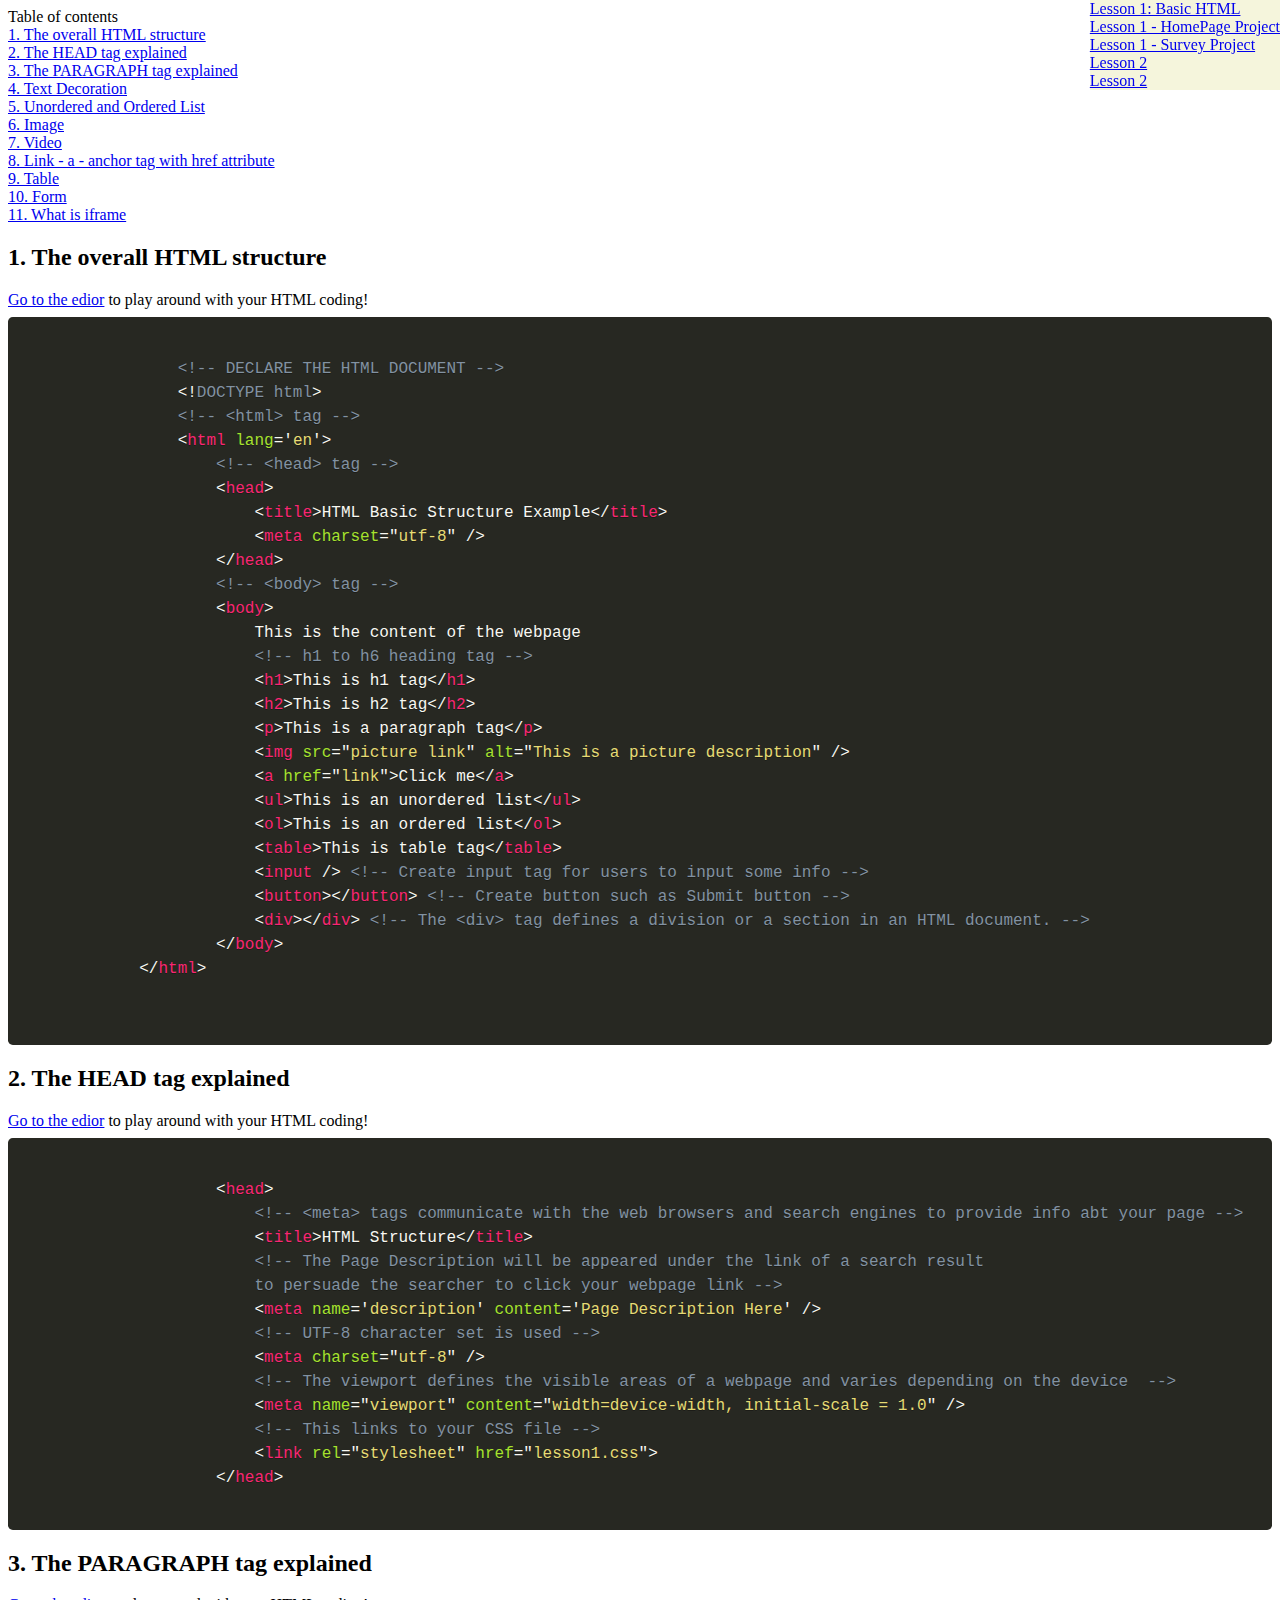
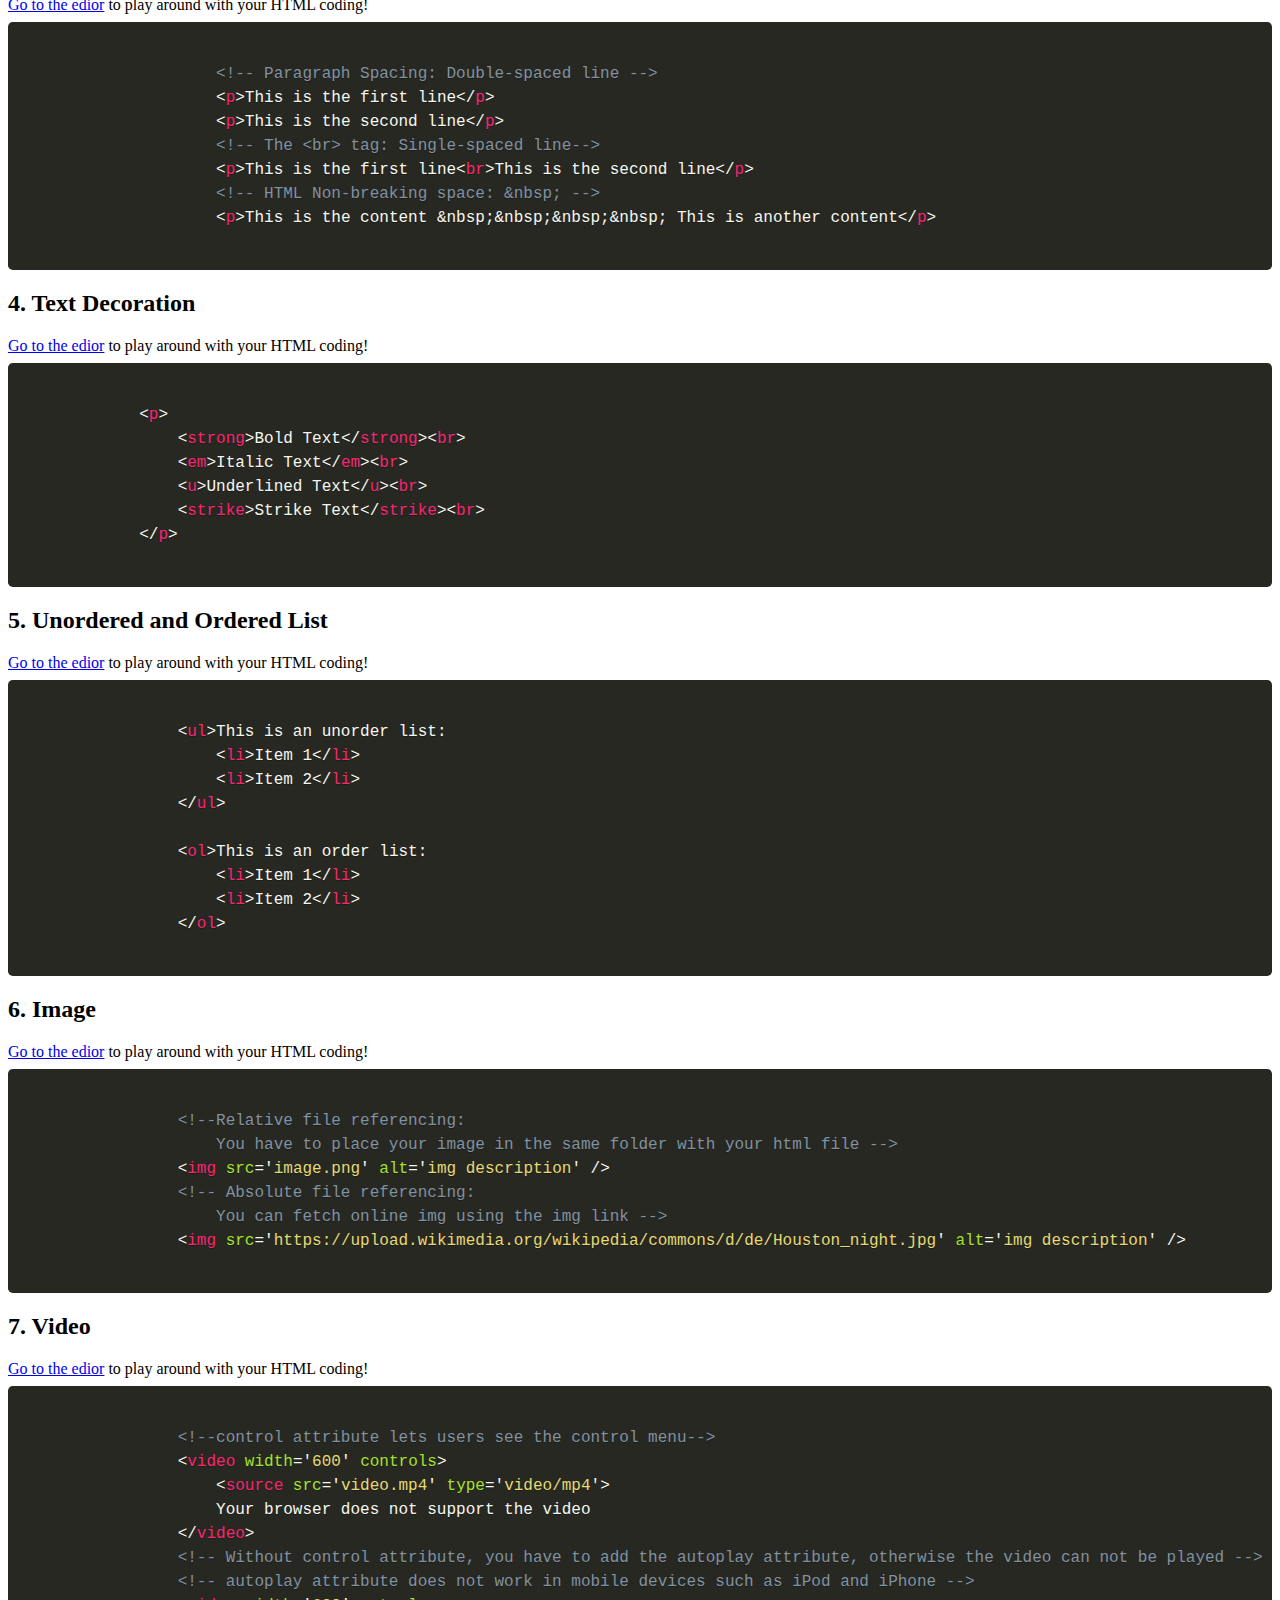
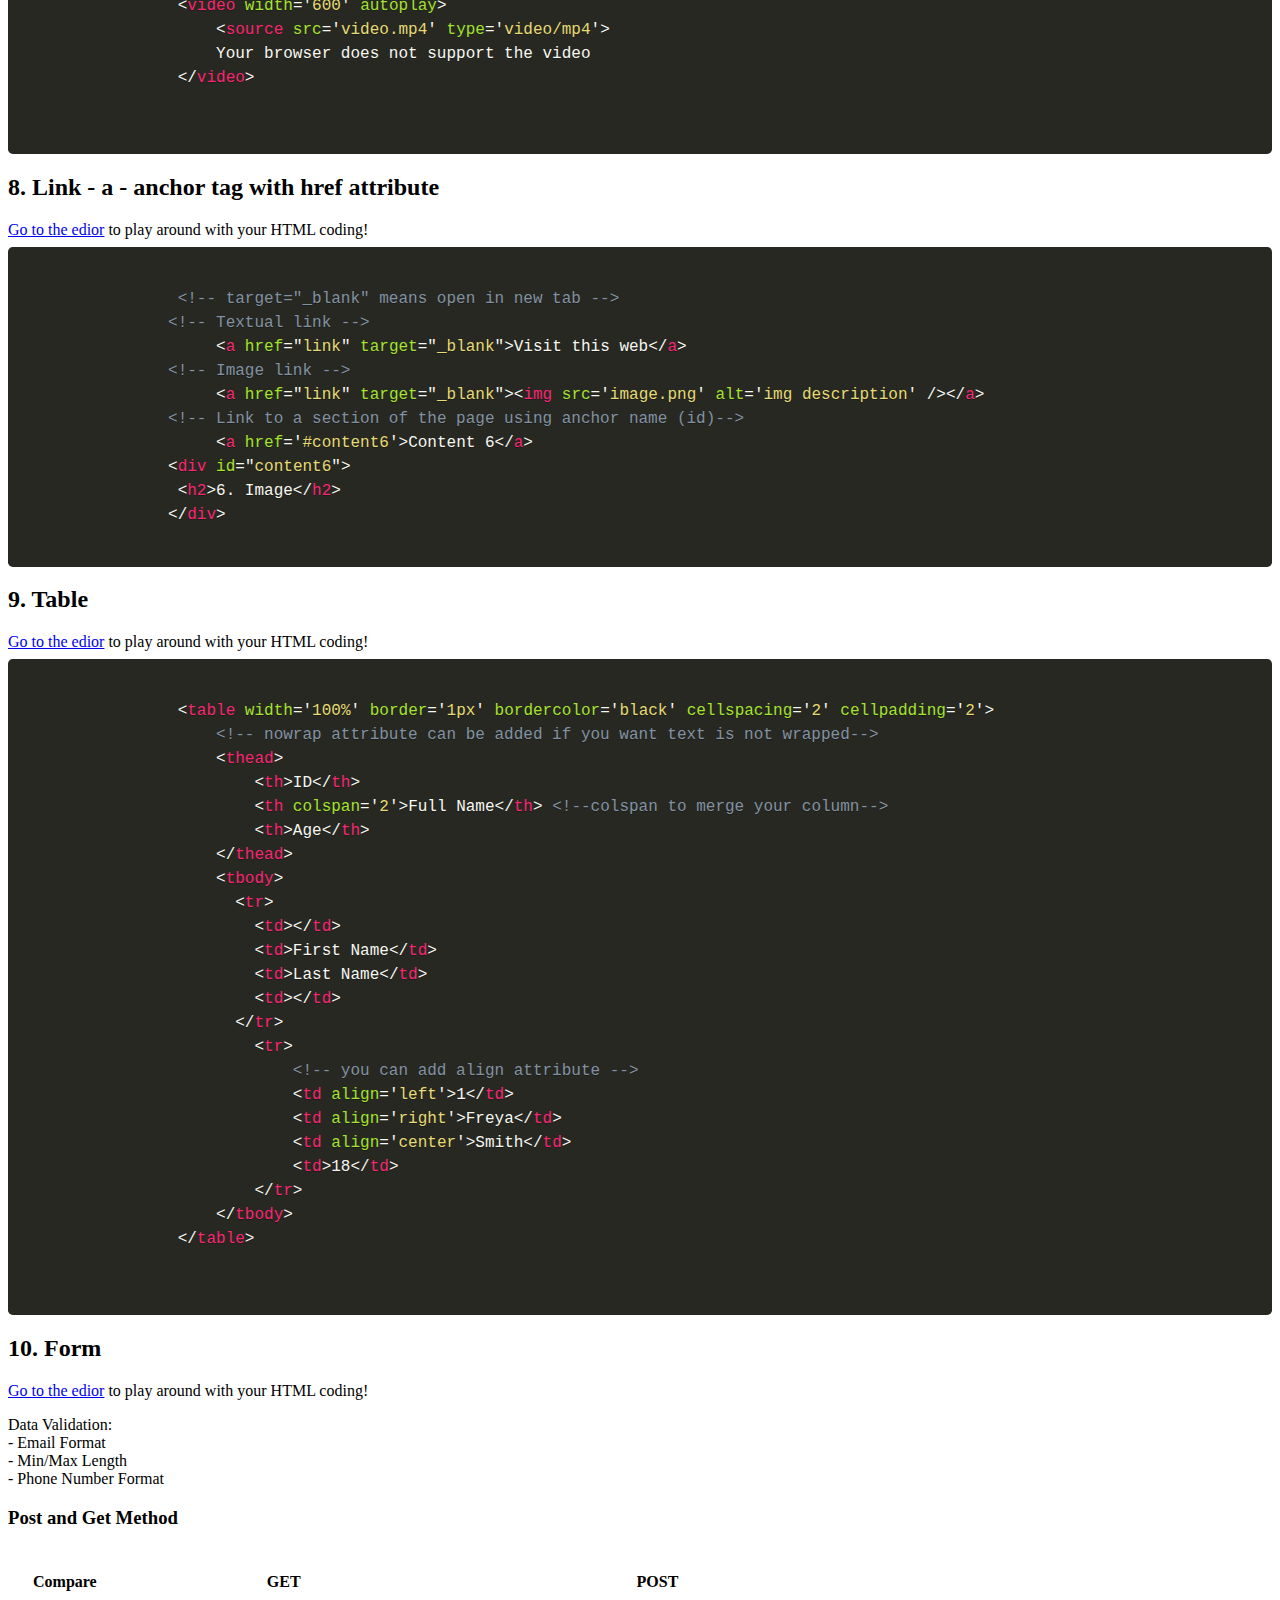
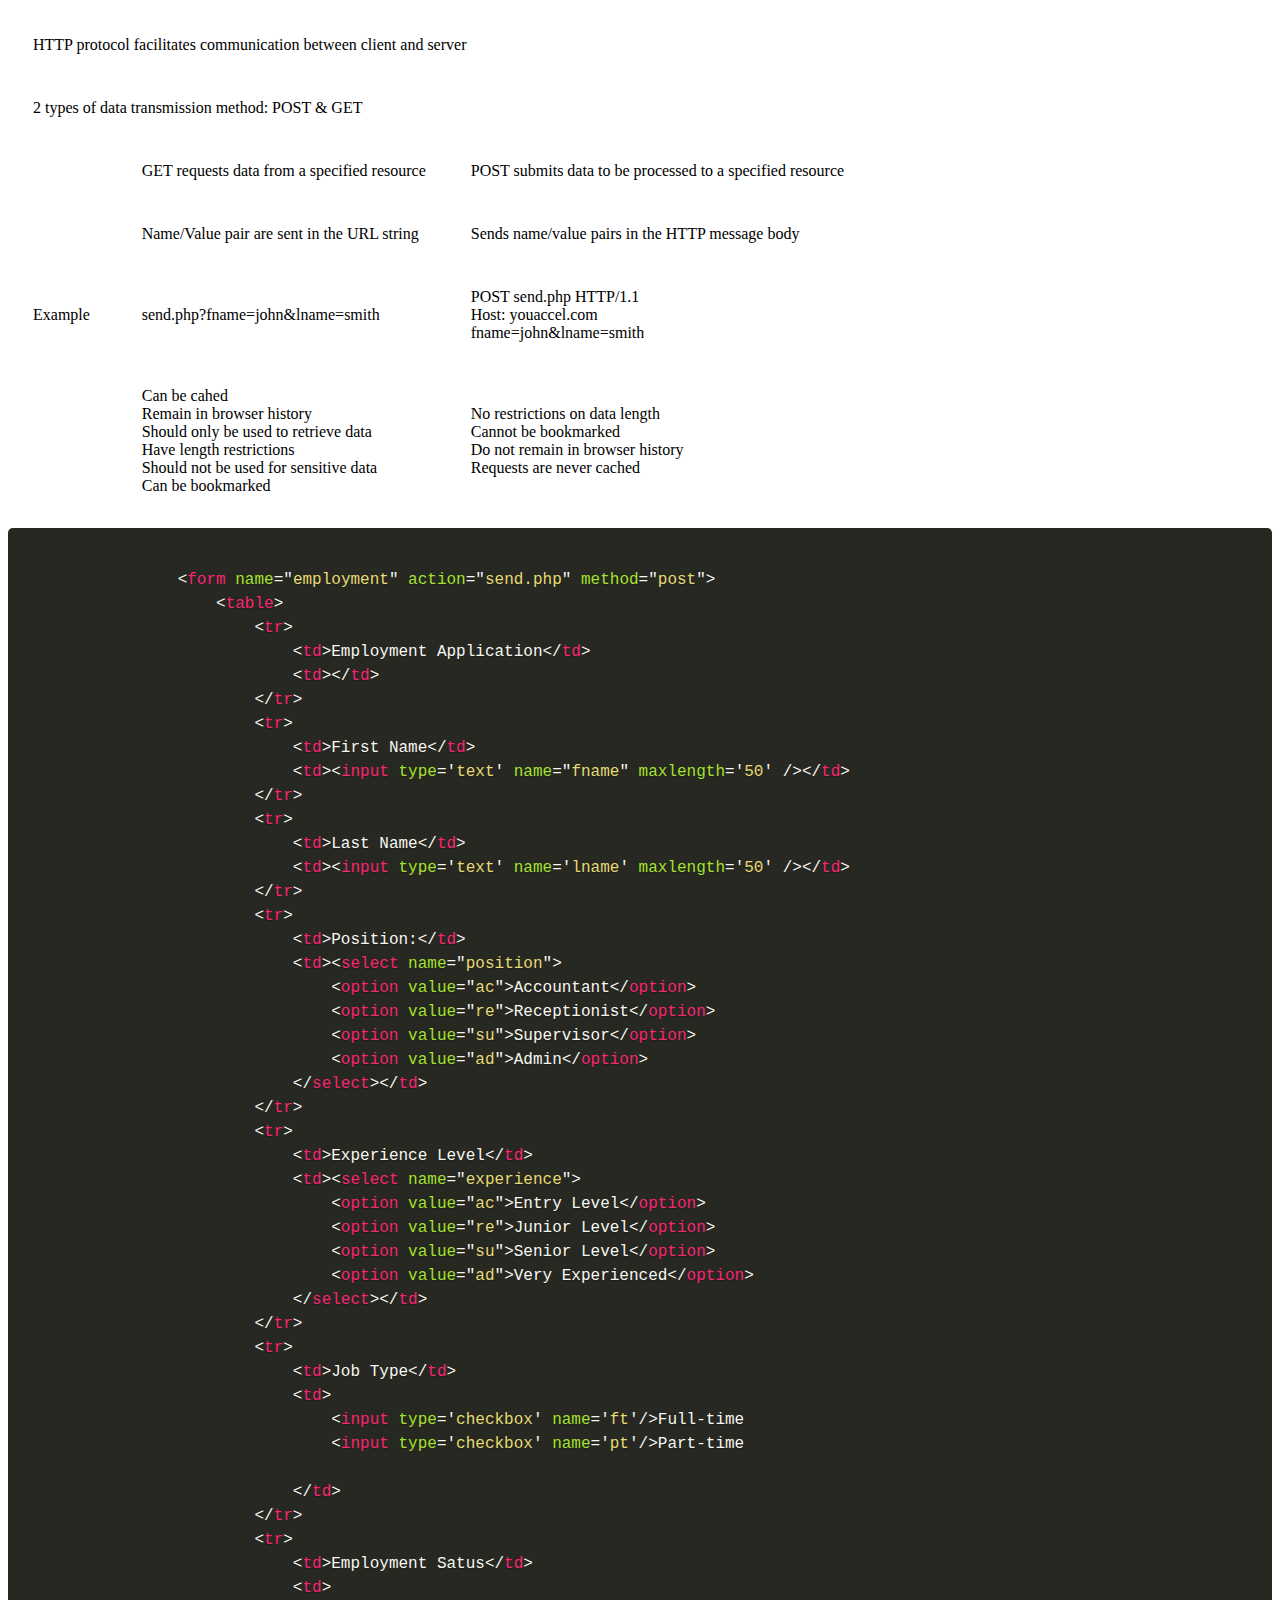
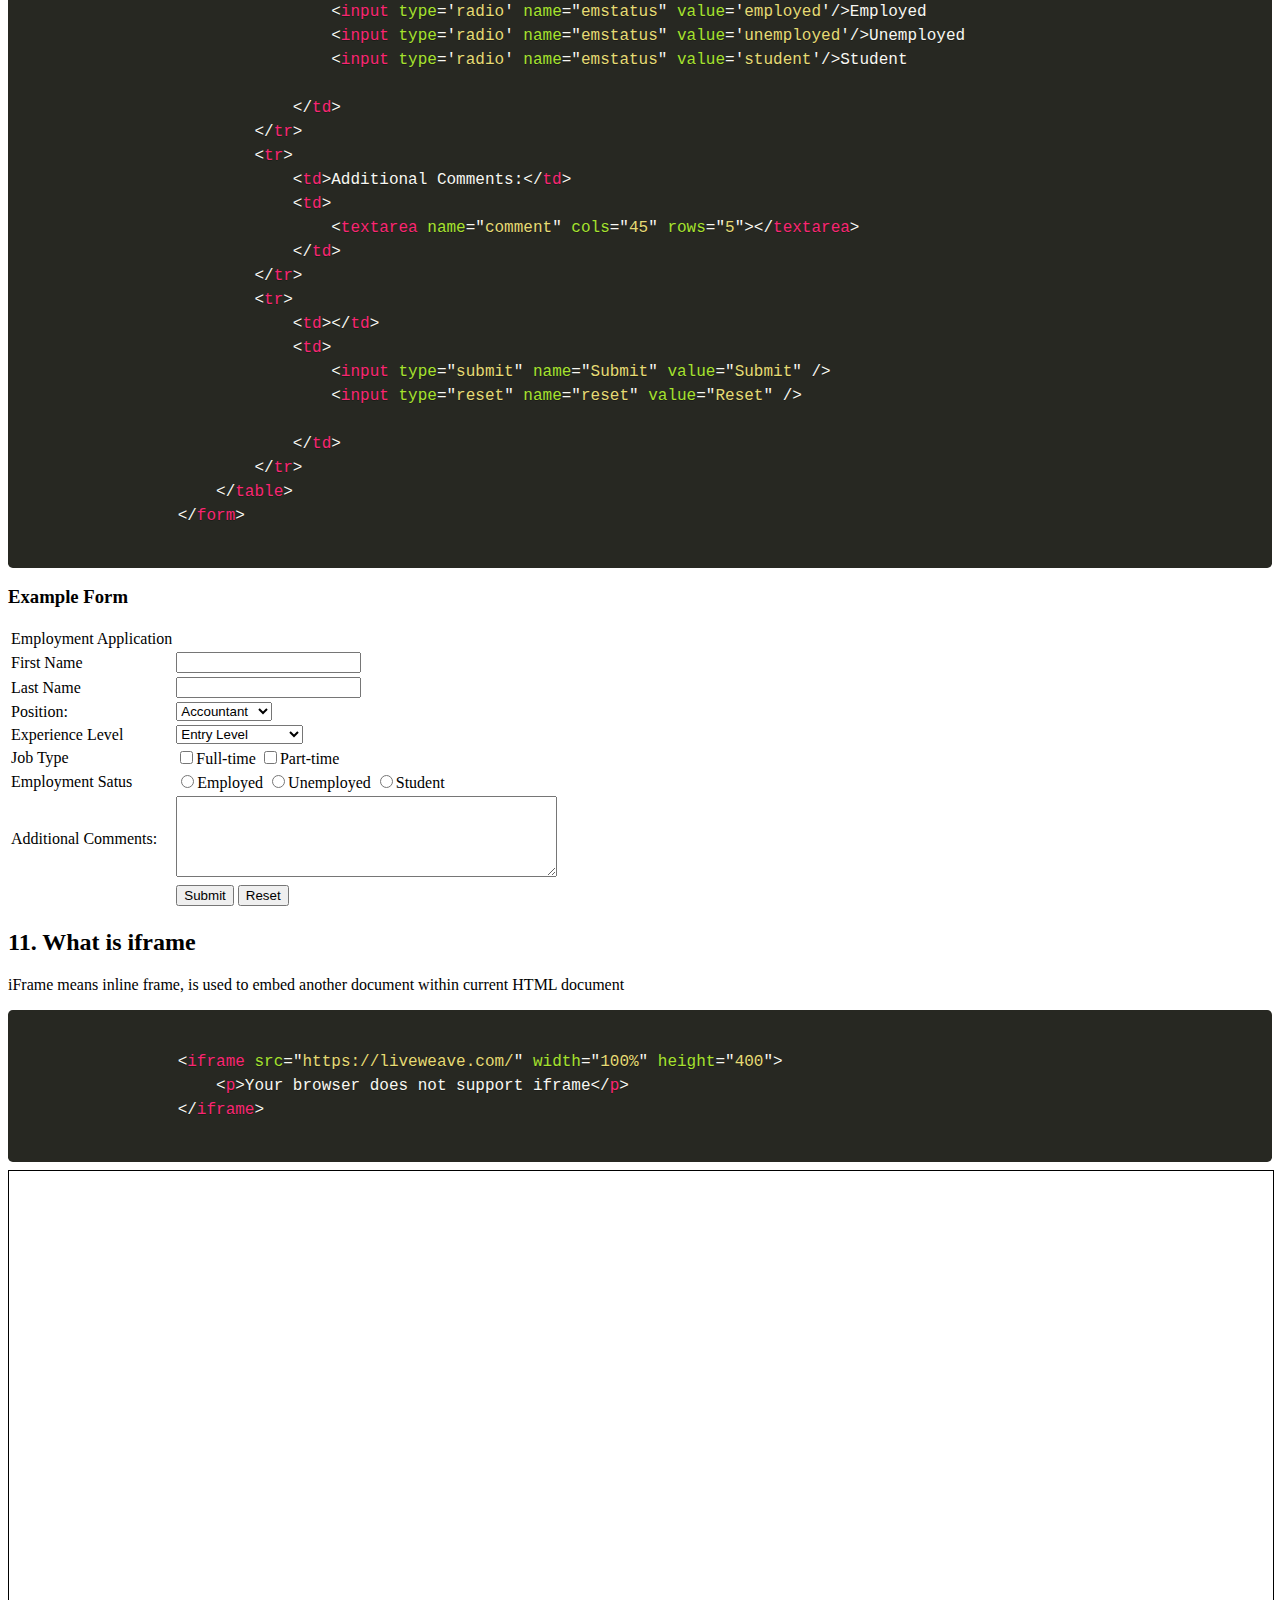
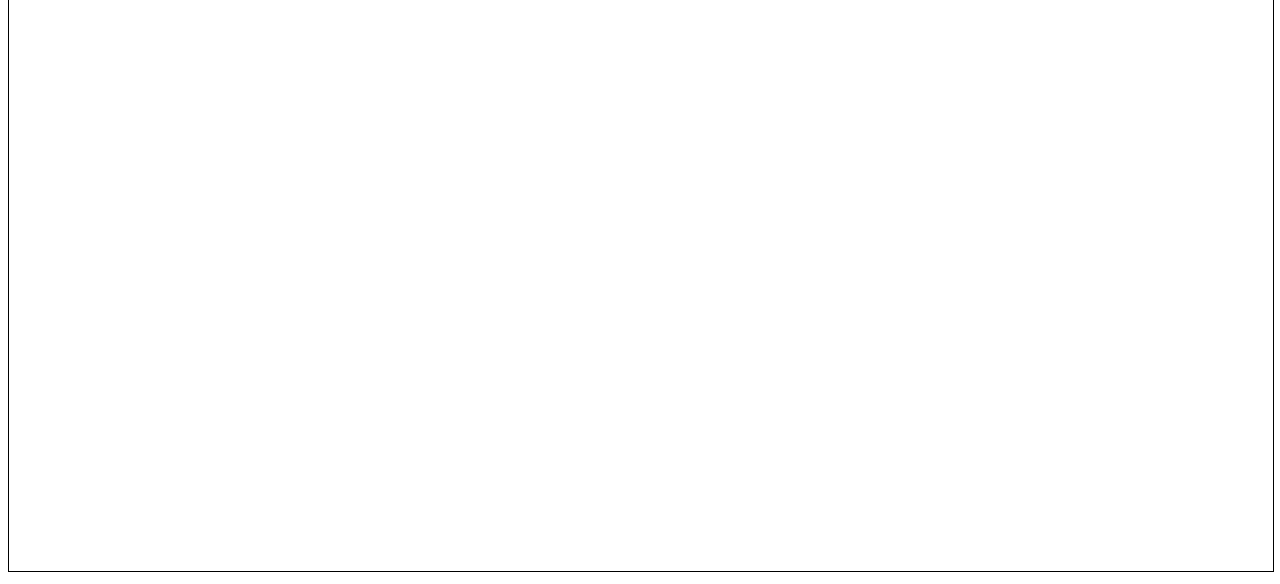
<file: index.html>
<!DOCTYPE html>
<html lang ='en'>
    <head>
        <meta charset="utf-8" />
        <meta name="viewport" content="width=device-width, initial-scale = 1.0" />
        <link rel="stylesheet" href="lesson1.css">

        <!-- PRISM -->
        <link rel="stylesheet" href="prism.css" />
        <script src="prism.js"></script>
        <title>HTML Structure</title>
        
    </head>
    <!-- BODY -->
    <body>
        <div class="menu">
            Table of contents <br>
            <a href="#content1">1. The overall HTML structure</a><br>
            <a href="#content2">2. The HEAD tag explained</a><br>
            <a href="#content3">3. The PARAGRAPH tag explained</a><br>
            <a href="#content4">4. Text Decoration</a><br>
            <a href="#content5">5. Unordered and Ordered List</a><br>
            <a href="#content6">6. Image</a><br>
            <a href="#content7">7. Video</a><br>
            <a href="#content8">8. Link - a - anchor tag with href attribute</a><br>
            <a href="#content9">9. Table</a><br>
            <a href="#content10">10. Form</a><br>
            <a href="#content11">11. What is iframe</a><br>
        </div>

        <!-- CONTENT -->
        <main>
        <div id="content1">
            <h2>1. The overall HTML structure</h2>
            <a href="#content11">Go to the edior</a> to play around with your HTML coding!
            
            <pre class="language-markup"><code>
                &lt;!-- DECLARE THE HTML DOCUMENT -->
                &lt;!DOCTYPE html>
                &lt;!-- &lt;html> tag -->
                &lt;html lang='en'>
                    &lt;!-- &lt;head> tag -->
                    &lt;head>
                        &lt;title>HTML Basic Structure Example&lt;/title>
                        &lt;meta charset="utf-8" />
                    &lt;/head>
                    &lt;!-- &lt;body> tag -->
                    &lt;body>
                        This is the content of the webpage
                        &lt;!-- h1 to h6 heading tag -->
                        &lt;h1>This is h1 tag&lt;/h1>
                        &lt;h2>This is h2 tag&lt;/h2>
                        &lt;p>This is a paragraph tag&lt;/p>
                        &lt;img src="picture link" alt="This is a picture description" />
                        &lt;a href="link">Click me&lt;/a>
                        &lt;ul>This is an unordered list&lt;/ul>
                        &lt;ol>This is an ordered list&lt;/ol>
                        &lt;table>This is table tag&lt;/table>
                        &lt;input /> &lt;!-- Create input tag for users to input some info -->
                        &lt;button>&lt;/button> &lt;!-- Create button such as Submit button -->
                        &lt;div>&lt;/div> &lt;!-- The &lt;div> tag defines a division or a section in an HTML document. -->
                    &lt;/body&gt;
            &lt;/html&gt;
            </code>
        </div>

        <div id="content2">
            <h2>2. The HEAD tag explained</h2>
            <a href="#content11">Go to the edior</a> to play around with your HTML coding!

            <script type="text/plain" class="language-markup">
                    <head> 
                        <!-- <meta> tags communicate with the web browsers and search engines to provide info abt your page -->
                        <title>HTML Structure</title>
                        <!-- The Page Description will be appeared under the link of a search result 
                        to persuade the searcher to click your webpage link -->
                        <meta name='description' content='Page Description Here' />
                        <!-- UTF-8 character set is used -->
                        <meta charset="utf-8" />
                        <!-- The viewport defines the visible areas of a webpage and varies depending on the device  -->
                        <meta name="viewport" content="width=device-width, initial-scale = 1.0" />
                        <!-- This links to your CSS file -->
                        <link rel="stylesheet" href="lesson1.css">
                    </head>
                </script>           
        </div>
        <div id="content3">
            <h2>3. The PARAGRAPH tag explained</h2>
            <a href="#content11">Go to the edior</a> to play around with your HTML coding!

            <script type="text/plain" class="language-markup">   
                    <!-- Paragraph Spacing: Double-spaced line -->
                    <p>This is the first line</p>
                    <p>This is the second line</p>
                    <!-- The <br> tag: Single-spaced line-->
                    <p>This is the first line<br>This is the second line</p>
                    <!-- HTML Non-breaking space: &nbsp; -->
                    <p>This is the content &nbsp;&nbsp;&nbsp;&nbsp; This is another content</p>
            </script>
        </div>
        <div id="content4">
            <h2>4. Text Decoration</h2>
            <a href="#content11">Go to the edior</a> to play around with your HTML coding!
            <script type="text/plain" class="language-markup">   
            <p>
                <strong>Bold Text</strong><br>
                <em>Italic Text</em><br>
                <u>Underlined Text</u><br>
                <strike>Strike Text</strike><br>
            </p>
            </script>
        </div>
        <div id="content5">
            <h2>5. Unordered and Ordered List</h2>
            <a href="#content11">Go to the edior</a> to play around with your HTML coding!
            <script type="text/plain" class="language-markup">   
                <ul>This is an unorder list:
                    <li>Item 1</li>
                    <li>Item 2</li>
                </ul>

                <ol>This is an order list:
                    <li>Item 1</li>
                    <li>Item 2</li>
                </ol>
            </script>
        </div>
        <div id="content6">
            <h2>6. Image</h2>
            <a href="#content11">Go to the edior</a> to play around with your HTML coding!
            <script type="text/plain" class="language-markup"> 
                <!--Relative file referencing:
                    You have to place your image in the same folder with your html file -->
                <img src='image.png' alt='img description' /> 
                <!-- Absolute file referencing:
                    You can fetch online img using the img link -->
                <img src='https://upload.wikimedia.org/wikipedia/commons/d/de/Houston_night.jpg' alt='img description' />
            </script>
        </div>
        <div id="content7">
            <h2>7. Video</h2>
            <a href="#content11">Go to the edior</a> to play around with your HTML coding!
            <script type="text/plain" class="language-markup"> 
                <!--control attribute lets users see the control menu-->
                <video width='600' controls> 
                    <source src='video.mp4' type='video/mp4'>
                    Your browser does not support the video
                </video>
                <!-- Without control attribute, you have to add the autoplay attribute, otherwise the video can not be played -->
                <!-- autoplay attribute does not work in mobile devices such as iPod and iPhone -->
                <video width='600' autoplay> 
                    <source src='video.mp4' type='video/mp4'>
                    Your browser does not support the video
                </video>

            </script>
        </div>
        <div id="content8">
            <h2>8. Link - a - anchor tag with href attribute</h2>
            <a href="#content11">Go to the edior</a> to play around with your HTML coding!
            <script type="text/plain" class="language-markup"> 
                <!-- target="_blank" means open in new tab -->
               <!-- Textual link -->
                    <a href="link" target="_blank">Visit this web</a>
               <!-- Image link -->
                    <a href="link" target="_blank"><img src='image.png' alt='img description' /></a>
               <!-- Link to a section of the page using anchor name (id)-->
                    <a href='#content6'>Content 6</a>
               <div id="content6">
                <h2>6. Image</h2>
               </div>
            </script>
        </div>
        <div id="content9">
            <h2>9. Table</h2>
            <a href="#content11">Go to the edior</a> to play around with your HTML coding!
            <script type="text/plain" class="language-markup"> 
                <table width='100%' border='1px' bordercolor='black' cellspacing='2' cellpadding='2'>
                    <!-- nowrap attribute can be added if you want text is not wrapped-->
                    <thead>
                        <th>ID</th>
                        <th colspan='2'>Full Name</th> <!--colspan to merge your column-->
                        <th>Age</th>
                    </thead>
                    <tbody>
                      <tr>
                        <td></td>
                        <td>First Name</td>
                        <td>Last Name</td>
                        <td></td>
                      </tr>
                        <tr>
                            <!-- you can add align attribute -->
                            <td align='left'>1</td>
                            <td align='right'>Freya</td>
                            <td align='center'>Smith</td>
                            <td>18</td>
                        </tr>
                    </tbody>
                </table>

            </script>
        </div>

        <div id="content10">
            <h2>10. Form</h2>
            <a href="#content11">Go to the edior</a> to play around with your HTML coding!
            <p>Data Validation:<br>
                - Email Format<br>
                - Min/Max Length<br>
                - Phone Number Format<br>
            </p>
            <h3>Post and Get Method</h3>
            <table cellspacing="5px" cellpadding="20px">
                <thead>
                    <th>Compare</th>
                    <th>GET</th>
                    <th>POST</th>
                </thead>
                <tbody>
                    <tr><td colspan="3">HTTP protocol facilitates communication between client and server</td></tr>
                    <tr><td colspan="3">2 types of data transmission method: POST & GET</td></tr>
                    <tr>
                        <td></td>
                        <td>GET requests data from a specified resource</td>
                        <td>POST submits data to be processed to a specified resource</td>
                    </tr>
                    <tr>
                        <td></td>
                        <td>Name/Value pair are sent in the URL string</td>
                        <td>Sends name/value pairs in the HTTP message body</td>
                    </tr>
                    <tr>
                        <td>Example</td>
                        <td>send.php?fname=john&lname=smith</td>
                        <td>POST send.php HTTP/1.1<br>Host: youaccel.com<br>fname=john&lname=smith</td>
                    </tr>
                    <tr>
                        <td></td>
                        <td>Can be cahed<br>Remain in browser history<br>Should only be used to retrieve data<br>Have length restrictions<br>Should not be used for sensitive data<br>Can be bookmarked</td>
                        <td>No restrictions on data length<br>Cannot be bookmarked<br>Do not remain in browser history<br>Requests are never cached</td>
                    </tr>
                </tbody>
            </table>
            <script type="text/plain" class="language-markup"> 
                <form name="employment" action="send.php" method="post">
                    <table>
                        <tr>
                            <td>Employment Application</td>
                            <td></td>
                        </tr>
                        <tr>
                            <td>First Name</td>
                            <td><input type='text' name="fname" maxlength='50' /></td>
                        </tr>
                        <tr>
                            <td>Last Name</td>
                            <td><input type='text' name='lname' maxlength='50' /></td>
                        </tr>
                        <tr>
                            <td>Position:</td>
                            <td><select name="position">
                                <option value="ac">Accountant</option>
                                <option value="re">Receptionist</option>
                                <option value="su">Supervisor</option>
                                <option value="ad">Admin</option>
                            </select></td>
                        </tr>
                        <tr>
                            <td>Experience Level</td>
                            <td><select name="experience">
                                <option value="ac">Entry Level</option>
                                <option value="re">Junior Level</option>
                                <option value="su">Senior Level</option>
                                <option value="ad">Very Experienced</option>
                            </select></td>
                        </tr>
                        <tr>
                            <td>Job Type</td>
                            <td>
                                <input type='checkbox' name='ft'/>Full-time
                                <input type='checkbox' name='pt'/>Part-time
    
                            </td>
                        </tr>
                        <tr>
                            <td>Employment Satus</td>
                            <td>
                                <input type='radio' name="emstatus" value='employed'/>Employed
                                <input type='radio' name="emstatus" value='unemployed'/>Unemployed
                                <input type='radio' name="emstatus" value='student'/>Student
    
                            </td>
                        </tr>
                        <tr>
                            <td>Additional Comments:</td>
                            <td>
                                <textarea name="comment" cols="45" rows="5"></textarea>
                            </td>
                        </tr>
                        <tr>
                            <td></td>
                            <td>
                                <input type="submit" name="Submit" value="Submit" />
                                <input type="reset" name="reset" value="Reset" />
    
                            </td>
                        </tr>
                    </table>
                </form>
            </script>
            <h3>Example Form</h3>
            <form name="employment" action="send.php" method="post">
                <table>
                    <tr>
                        <td>Employment Application</td>
                        <td></td>
                    </tr>
                    <tr>
                        <td>First Name</td>
                        <td><input type='text' name="fname" maxlength='50' /></td>
                    </tr>
                    <tr>
                        <td>Last Name</td>
                        <td><input type='text' name='lname' maxlength='50' /></td>
                    </tr>
                    <tr>
                        <td>Position:</td>
                        <td><select name="position">
                            <option value="ac">Accountant</option>
                            <option value="re">Receptionist</option>
                            <option value="su">Supervisor</option>
                            <option value="ad">Admin</option>
                        </select></td>
                    </tr>
                    <tr>
                        <td>Experience Level</td>
                        <td><select name="experience">
                            <option value="ac">Entry Level</option>
                            <option value="re">Junior Level</option>
                            <option value="su">Senior Level</option>
                            <option value="ad">Very Experienced</option>
                        </select></td>
                    </tr>
                    <tr>
                        <td>Job Type</td>
                        <td>
                            <input type='checkbox' name='ft'/>Full-time
                            <input type='checkbox' name='pt'/>Part-time

                        </td>
                    </tr>
                    <tr>
                        <td>Employment Satus</td>
                        <td>
                            <input type='radio' name="emstatus" value='employed'/>Employed
                            <input type='radio' name="emstatus" value='unemployed'/>Unemployed
                            <input type='radio' name="emstatus" value='student'/>Student

                        </td>
                    </tr>
                    <tr>
                        <td>Additional Comments:</td>
                        <td>
                            <textarea name="comment" cols="45" rows="5"></textarea>
                        </td>
                    </tr>
                    <tr>
                        <td></td>
                        <td>
                            <input type="submit" name="Submit" value="Submit" />
                            <input type="reset" name="reset" value="Reset" />

                        </td>
                    </tr>
                </table>
            </form>
            
        </div>
        <div id="content11">
            <h2>11. What is iframe</h2>
            <p>iFrame means inline frame, is used to embed another document within current HTML document</p>
            <script type="text/plain" class="language-markup"> 
                <iframe src="https://liveweave.com/" width="100%" height="400">
                    <p>Your browser does not support iframe</p>
                </iframe>
            </script>
            <div id="iframe">
                <iframe src="https://liveweave.com/" width="100%" height="1000" style="border:1px solid black">
                    <p>Your browser does not support iframe</p>
                </iframe>
            </div>
        </div>
        
    </main>
        <div class="tab-bar">
            <a href="lesson1.html">Lesson 1: Basic HTML</a><br>
            <a href="l1_project1.html">Lesson 1 - HomePage Project</a><br>
            <a href="l1_project1.html">Lesson 1 - Survey Project</a><br>
            <a href="l1_project1.html">Lesson 2</a><br>
            <a href="l1_project1.html">Lesson 2</a><br>
            
        </div>
    </body>
</html>
</file>
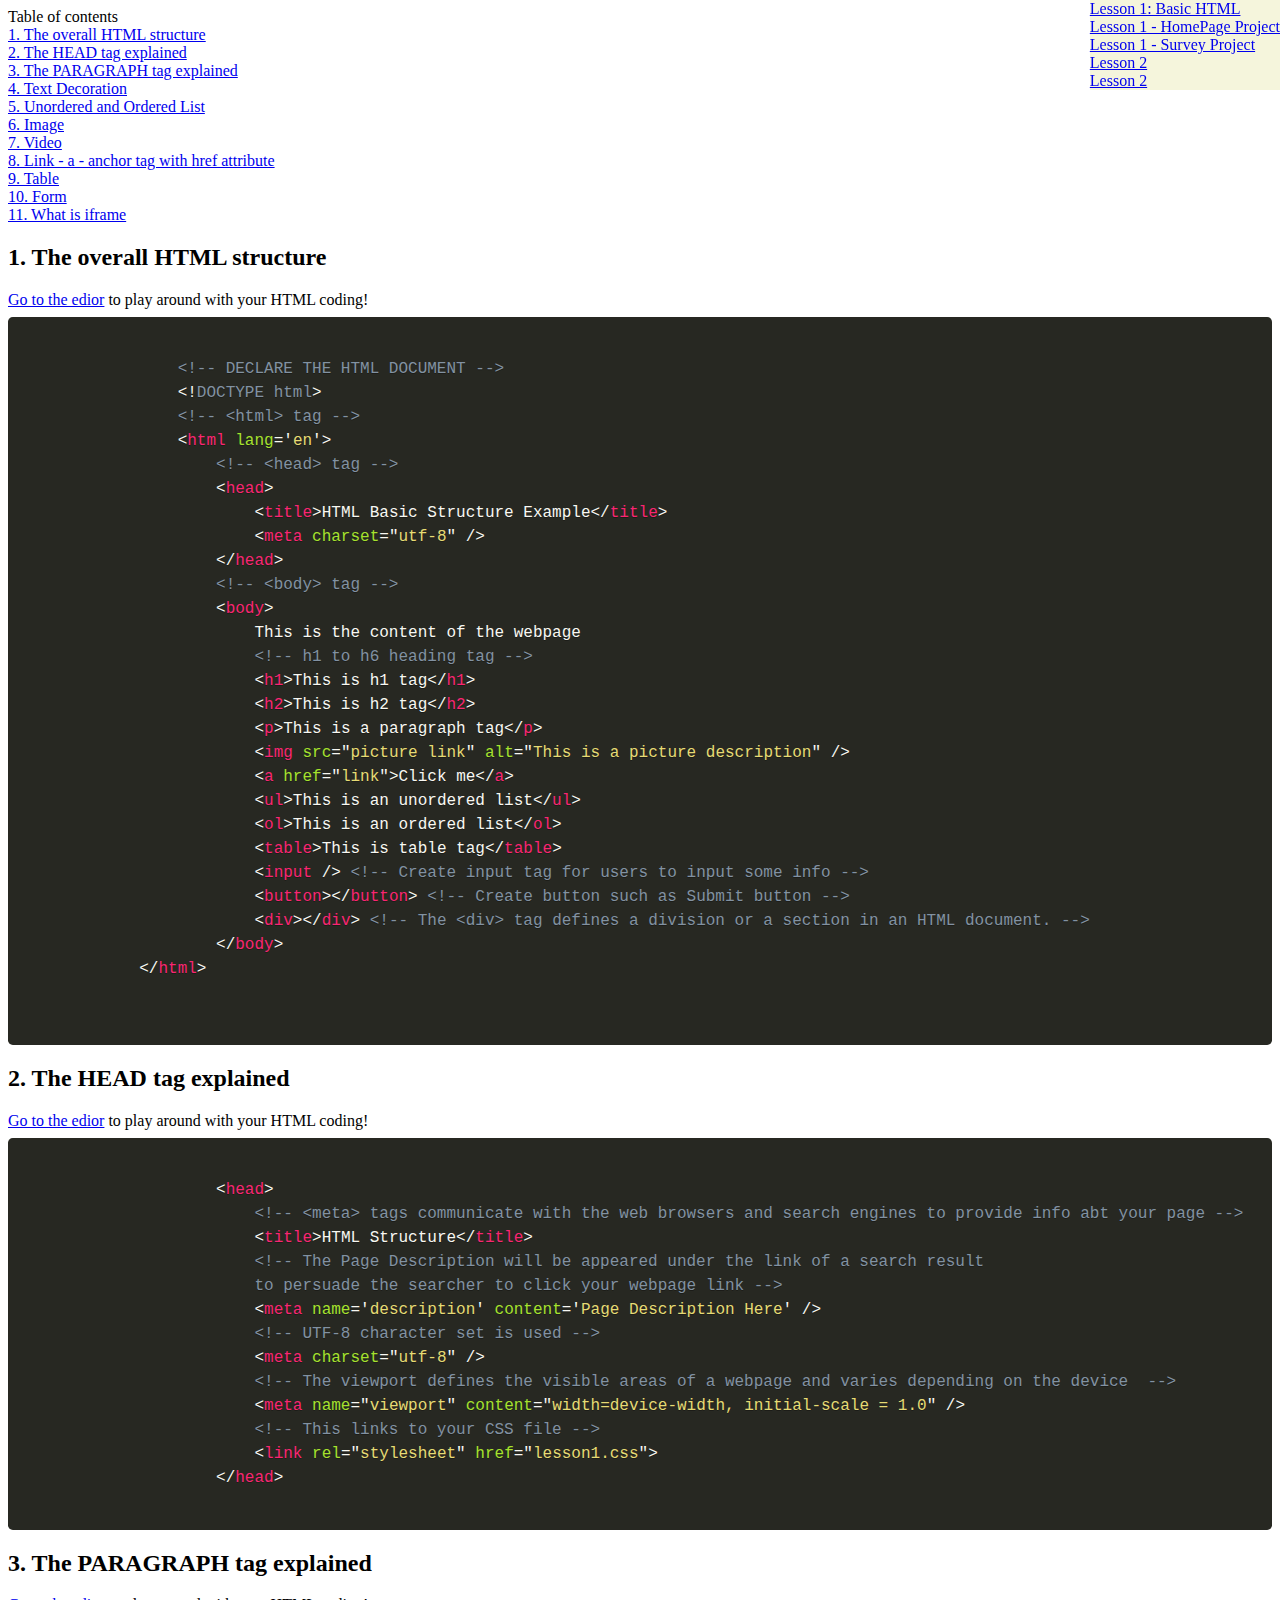
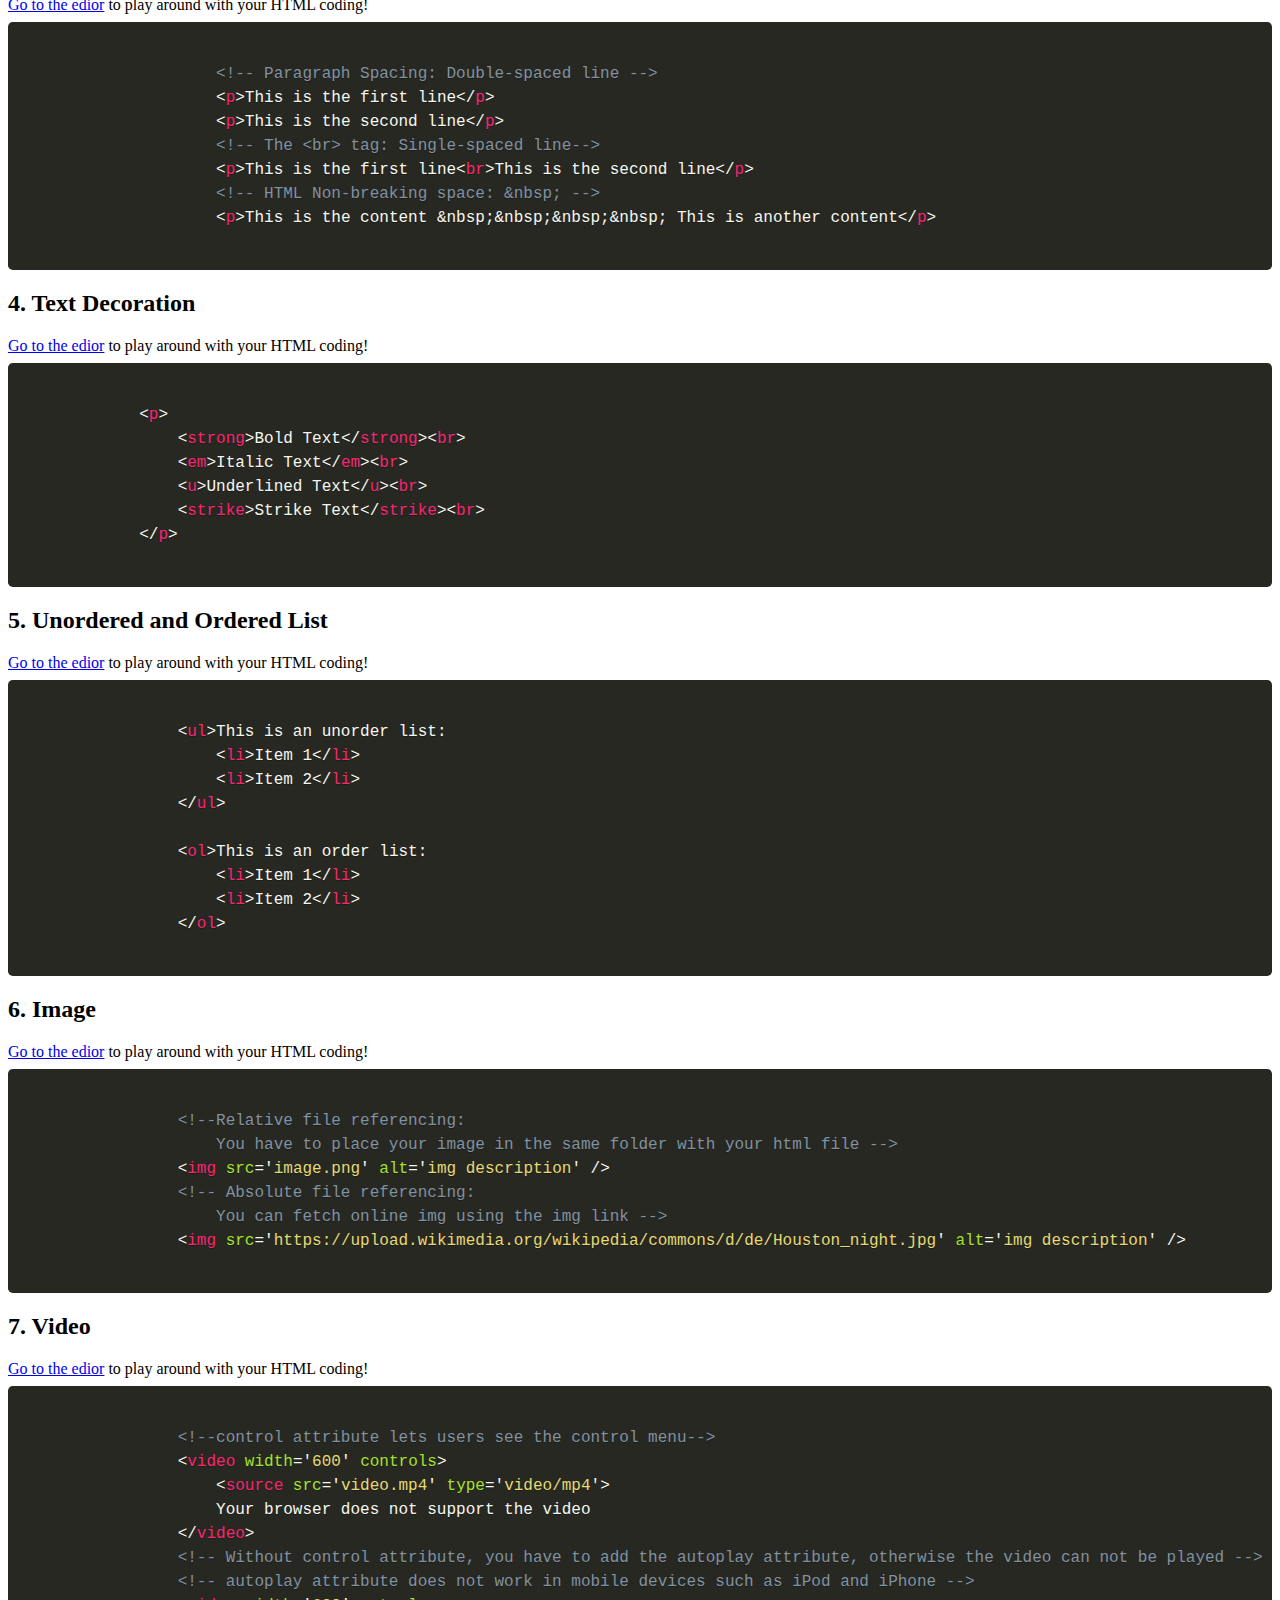
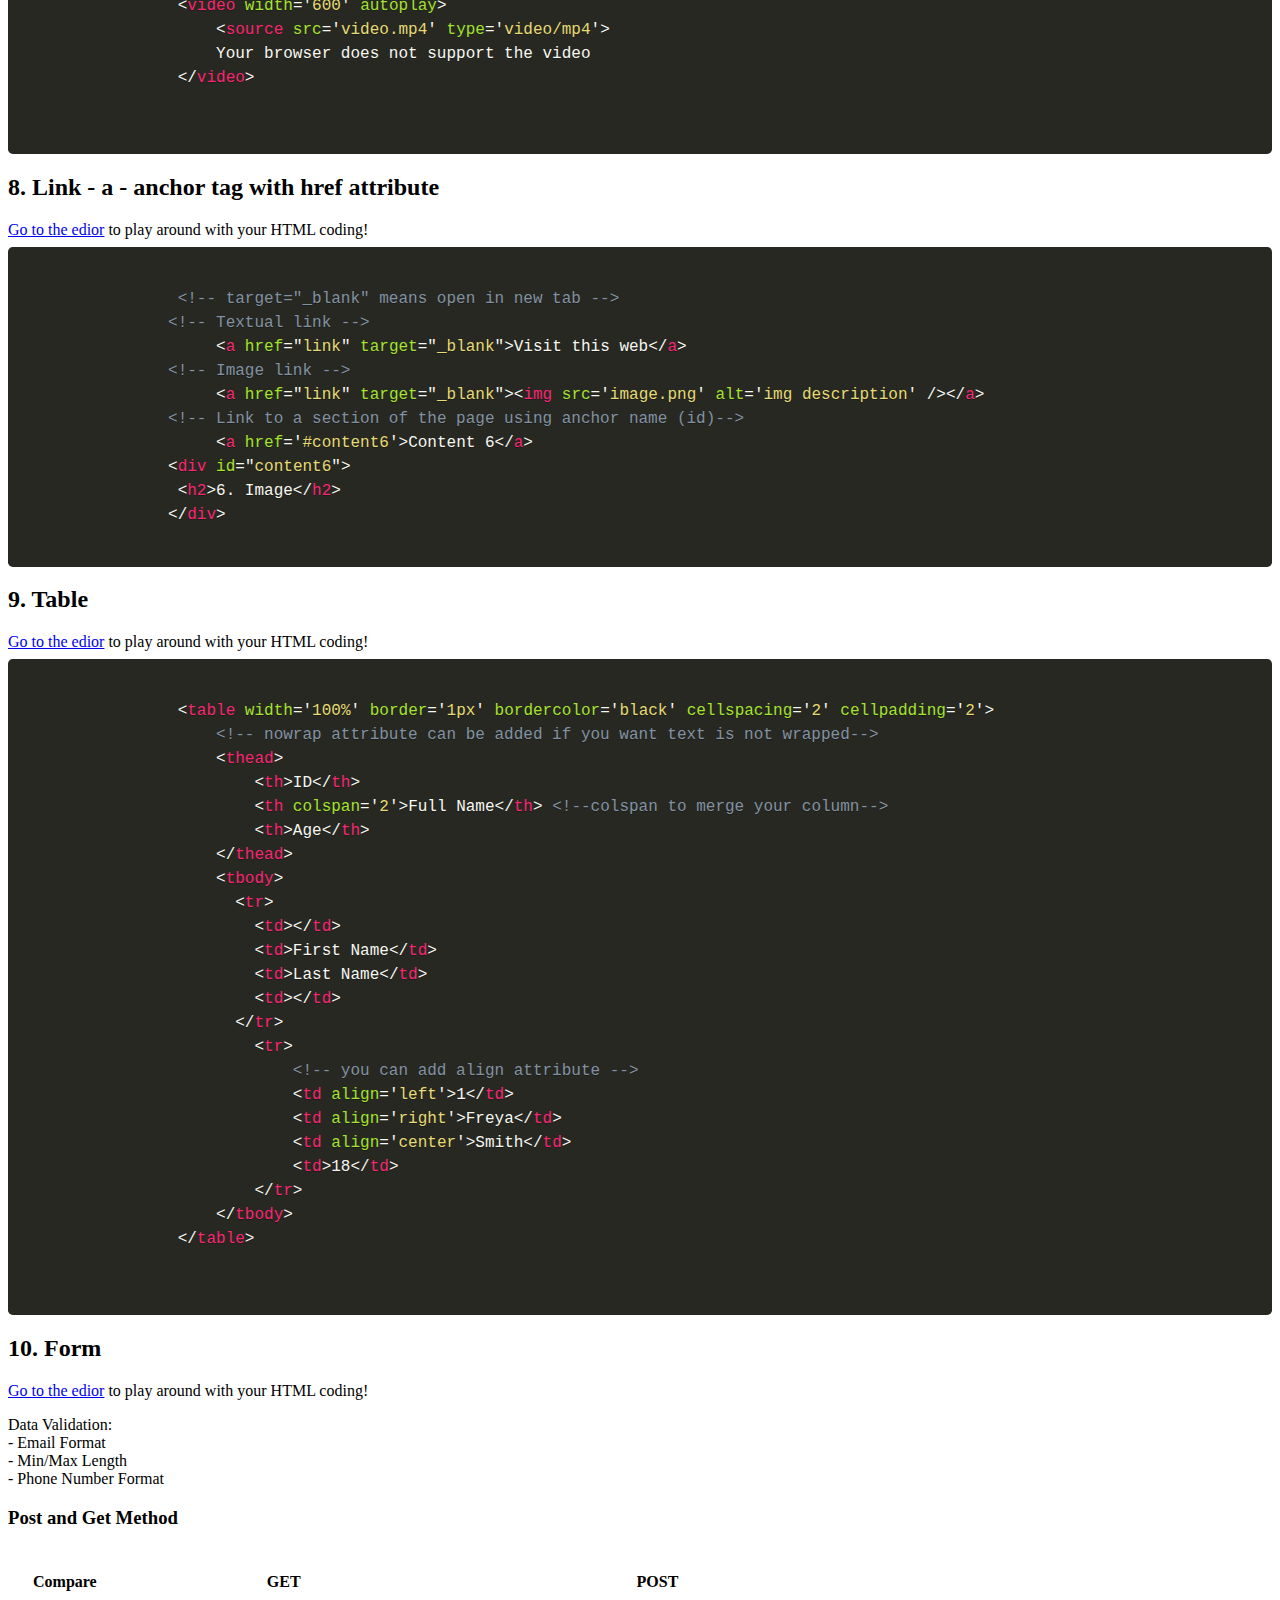
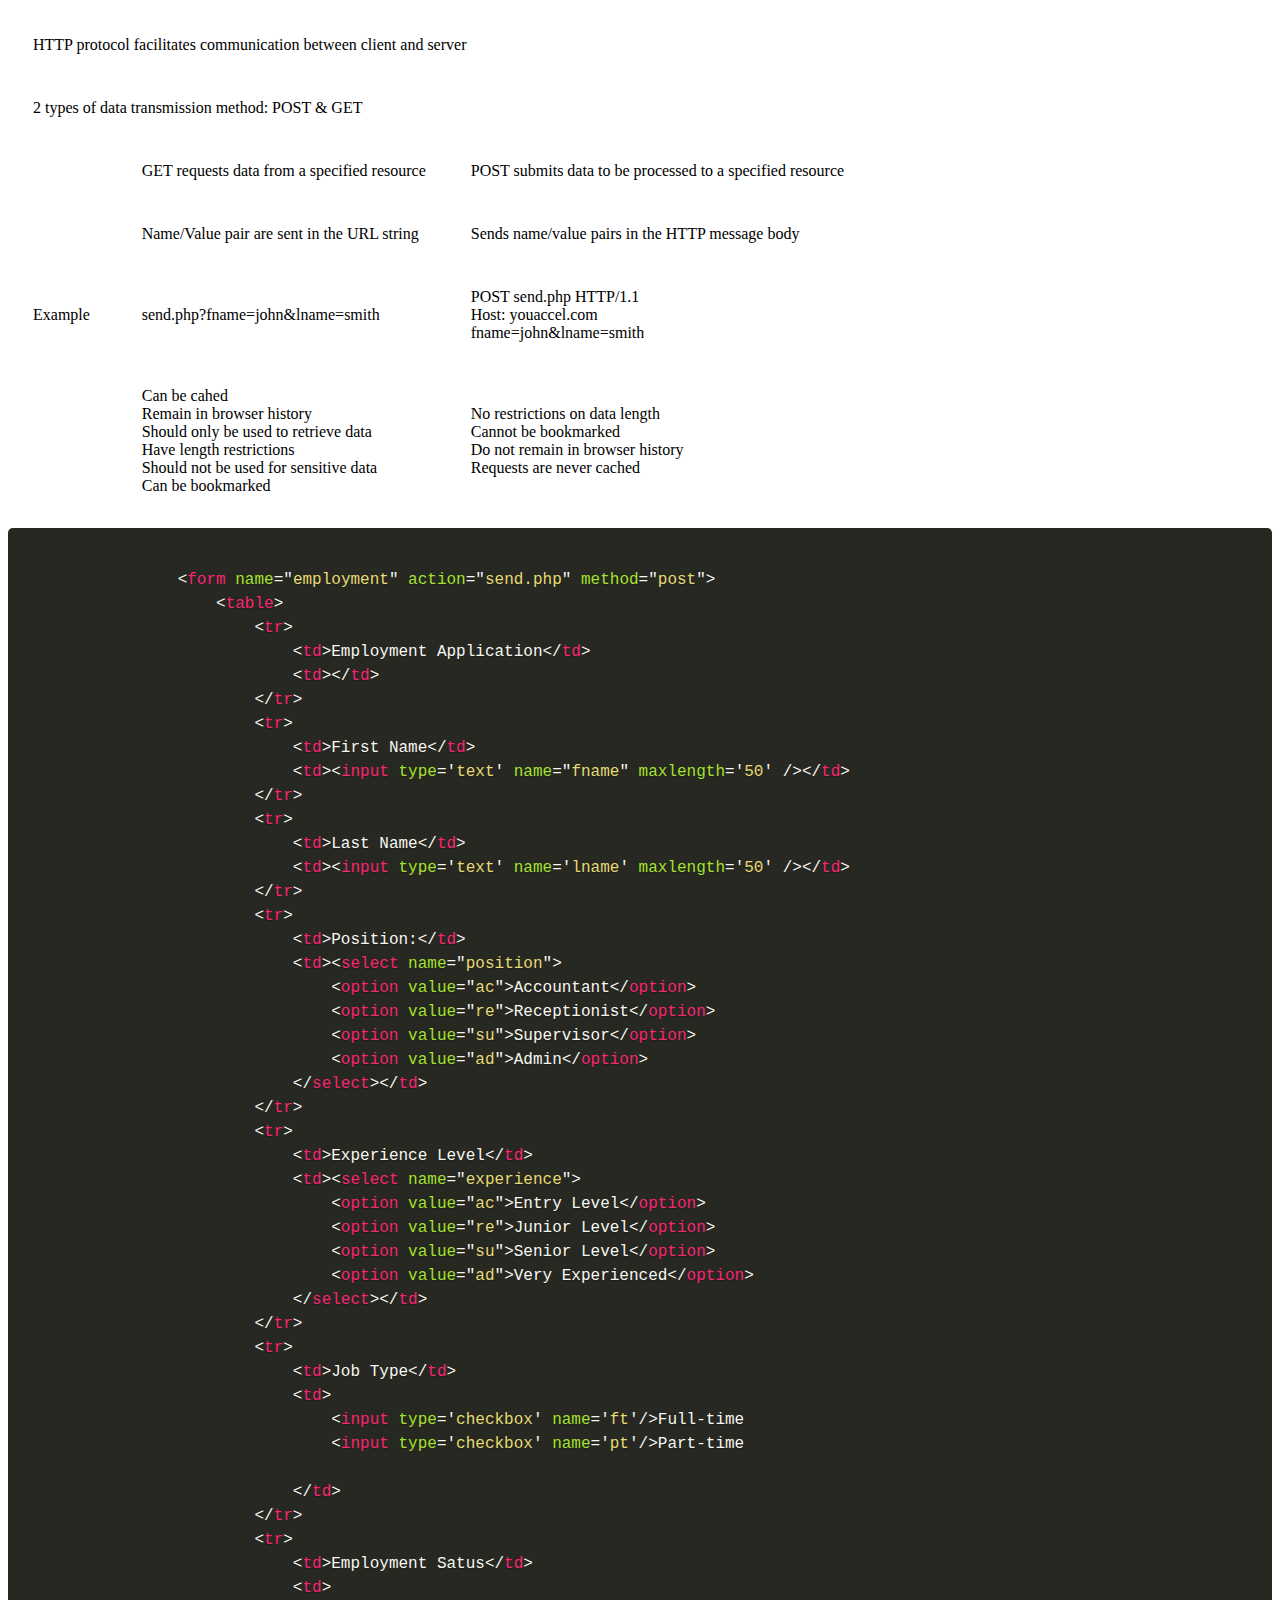
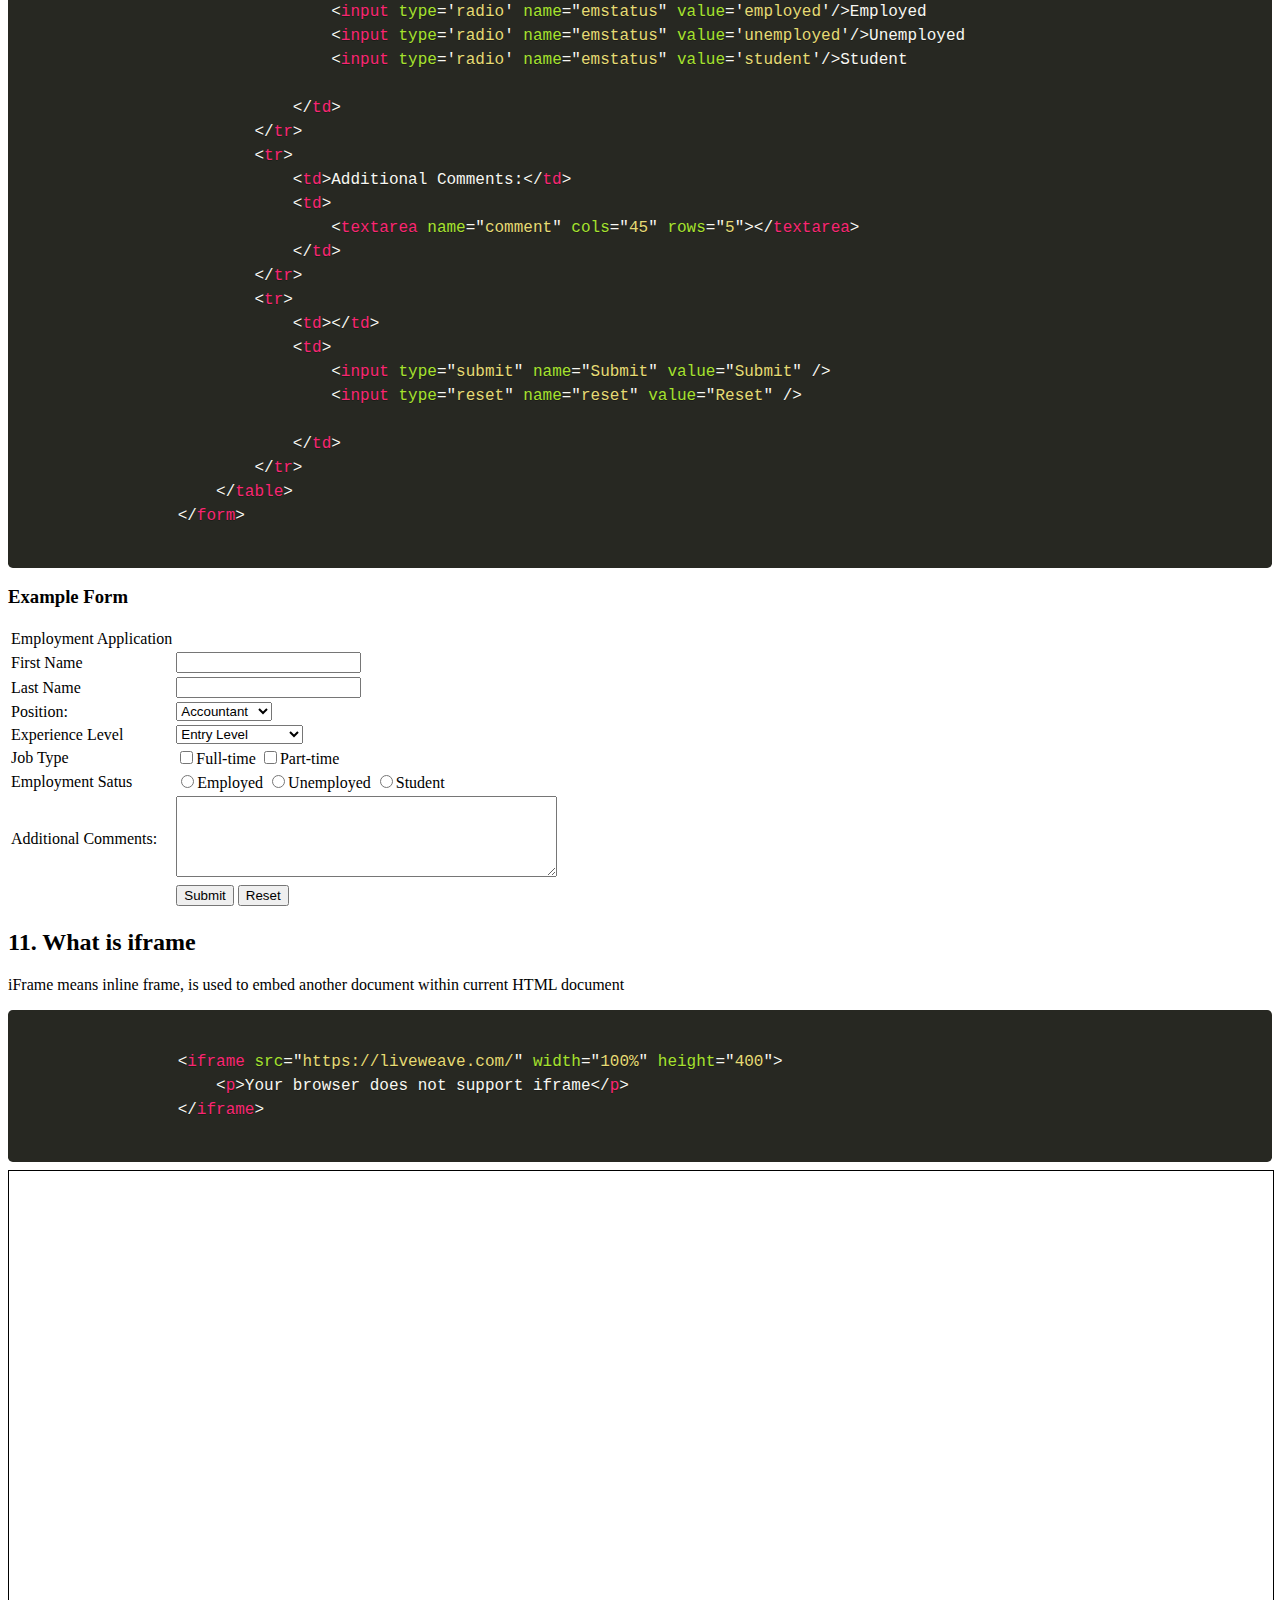
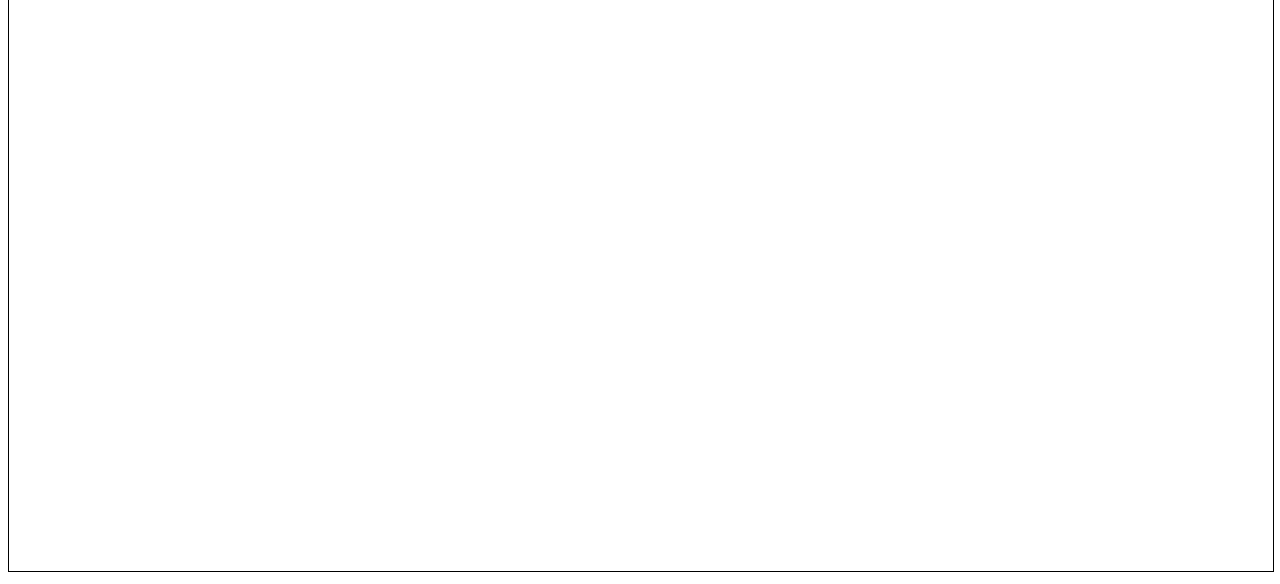
<file: lesson1.html>
<!DOCTYPE html>
<html lang ='en'>
    <head>
        <meta charset="utf-8" />
        <meta name="viewport" content="width=device-width, initial-scale = 1.0" />
        <link rel="stylesheet" href="lesson1.css">

        <!-- PRISM -->
        <link rel="stylesheet" href="prism.css" />
        <script src="prism.js"></script>
        <title>HTML Structure</title>
        
    </head>
    <!-- BODY -->
    <body>
        <div class="menu">
            Table of contents <br>
            <a href="#content1">1. The overall HTML structure</a><br>
            <a href="#content2">2. The HEAD tag explained</a><br>
            <a href="#content3">3. The PARAGRAPH tag explained</a><br>
            <a href="#content4">4. Text Decoration</a><br>
            <a href="#content5">5. Unordered and Ordered List</a><br>
            <a href="#content6">6. Image</a><br>
            <a href="#content7">7. Video</a><br>
            <a href="#content8">8. Link - a - anchor tag with href attribute</a><br>
            <a href="#content9">9. Table</a><br>
            <a href="#content10">10. Form</a><br>
            <a href="#content11">11. What is iframe</a><br>
        </div>

        <!-- CONTENT -->
        <main>
        <div id="content1">
            <h2>1. The overall HTML structure</h2>
            <a href="#content11">Go to the edior</a> to play around with your HTML coding!
            
            <pre class="language-markup"><code>
                &lt;!-- DECLARE THE HTML DOCUMENT -->
                &lt;!DOCTYPE html>
                &lt;!-- &lt;html> tag -->
                &lt;html lang='en'>
                    &lt;!-- &lt;head> tag -->
                    &lt;head>
                        &lt;title>HTML Basic Structure Example&lt;/title>
                        &lt;meta charset="utf-8" />
                    &lt;/head>
                    &lt;!-- &lt;body> tag -->
                    &lt;body>
                        This is the content of the webpage
                        &lt;!-- h1 to h6 heading tag -->
                        &lt;h1>This is h1 tag&lt;/h1>
                        &lt;h2>This is h2 tag&lt;/h2>
                        &lt;p>This is a paragraph tag&lt;/p>
                        &lt;img src="picture link" alt="This is a picture description" />
                        &lt;a href="link">Click me&lt;/a>
                        &lt;ul>This is an unordered list&lt;/ul>
                        &lt;ol>This is an ordered list&lt;/ol>
                        &lt;table>This is table tag&lt;/table>
                        &lt;input /> &lt;!-- Create input tag for users to input some info -->
                        &lt;button>&lt;/button> &lt;!-- Create button such as Submit button -->
                        &lt;div>&lt;/div> &lt;!-- The &lt;div> tag defines a division or a section in an HTML document. -->
                    &lt;/body&gt;
            &lt;/html&gt;
            </code>
        </div>

        <div id="content2">
            <h2>2. The HEAD tag explained</h2>
            <a href="#content11">Go to the edior</a> to play around with your HTML coding!

            <script type="text/plain" class="language-markup">
                    <head> 
                        <!-- <meta> tags communicate with the web browsers and search engines to provide info abt your page -->
                        <title>HTML Structure</title>
                        <!-- The Page Description will be appeared under the link of a search result 
                        to persuade the searcher to click your webpage link -->
                        <meta name='description' content='Page Description Here' />
                        <!-- UTF-8 character set is used -->
                        <meta charset="utf-8" />
                        <!-- The viewport defines the visible areas of a webpage and varies depending on the device  -->
                        <meta name="viewport" content="width=device-width, initial-scale = 1.0" />
                        <!-- This links to your CSS file -->
                        <link rel="stylesheet" href="lesson1.css">
                    </head>
                </script>           
        </div>
        <div id="content3">
            <h2>3. The PARAGRAPH tag explained</h2>
            <a href="#content11">Go to the edior</a> to play around with your HTML coding!

            <script type="text/plain" class="language-markup">   
                    <!-- Paragraph Spacing: Double-spaced line -->
                    <p>This is the first line</p>
                    <p>This is the second line</p>
                    <!-- The <br> tag: Single-spaced line-->
                    <p>This is the first line<br>This is the second line</p>
                    <!-- HTML Non-breaking space: &nbsp; -->
                    <p>This is the content &nbsp;&nbsp;&nbsp;&nbsp; This is another content</p>
            </script>
        </div>
        <div id="content4">
            <h2>4. Text Decoration</h2>
            <a href="#content11">Go to the edior</a> to play around with your HTML coding!
            <script type="text/plain" class="language-markup">   
            <p>
                <strong>Bold Text</strong><br>
                <em>Italic Text</em><br>
                <u>Underlined Text</u><br>
                <strike>Strike Text</strike><br>
            </p>
            </script>
        </div>
        <div id="content5">
            <h2>5. Unordered and Ordered List</h2>
            <a href="#content11">Go to the edior</a> to play around with your HTML coding!
            <script type="text/plain" class="language-markup">   
                <ul>This is an unorder list:
                    <li>Item 1</li>
                    <li>Item 2</li>
                </ul>

                <ol>This is an order list:
                    <li>Item 1</li>
                    <li>Item 2</li>
                </ol>
            </script>
        </div>
        <div id="content6">
            <h2>6. Image</h2>
            <a href="#content11">Go to the edior</a> to play around with your HTML coding!
            <script type="text/plain" class="language-markup"> 
                <!--Relative file referencing:
                    You have to place your image in the same folder with your html file -->
                <img src='image.png' alt='img description' /> 
                <!-- Absolute file referencing:
                    You can fetch online img using the img link -->
                <img src='https://upload.wikimedia.org/wikipedia/commons/d/de/Houston_night.jpg' alt='img description' />
            </script>
        </div>
        <div id="content7">
            <h2>7. Video</h2>
            <a href="#content11">Go to the edior</a> to play around with your HTML coding!
            <script type="text/plain" class="language-markup"> 
                <!--control attribute lets users see the control menu-->
                <video width='600' controls> 
                    <source src='video.mp4' type='video/mp4'>
                    Your browser does not support the video
                </video>
                <!-- Without control attribute, you have to add the autoplay attribute, otherwise the video can not be played -->
                <!-- autoplay attribute does not work in mobile devices such as iPod and iPhone -->
                <video width='600' autoplay> 
                    <source src='video.mp4' type='video/mp4'>
                    Your browser does not support the video
                </video>

            </script>
        </div>
        <div id="content8">
            <h2>8. Link - a - anchor tag with href attribute</h2>
            <a href="#content11">Go to the edior</a> to play around with your HTML coding!
            <script type="text/plain" class="language-markup"> 
                <!-- target="_blank" means open in new tab -->
               <!-- Textual link -->
                    <a href="link" target="_blank">Visit this web</a>
               <!-- Image link -->
                    <a href="link" target="_blank"><img src='image.png' alt='img description' /></a>
               <!-- Link to a section of the page using anchor name (id)-->
                    <a href='#content6'>Content 6</a>
               <div id="content6">
                <h2>6. Image</h2>
               </div>
            </script>
        </div>
        <div id="content9">
            <h2>9. Table</h2>
            <a href="#content11">Go to the edior</a> to play around with your HTML coding!
            <script type="text/plain" class="language-markup"> 
                <table width='100%' border='1px' bordercolor='black' cellspacing='2' cellpadding='2'>
                    <!-- nowrap attribute can be added if you want text is not wrapped-->
                    <thead>
                        <th>ID</th>
                        <th colspan='2'>Full Name</th> <!--colspan to merge your column-->
                        <th>Age</th>
                    </thead>
                    <tbody>
                      <tr>
                        <td></td>
                        <td>First Name</td>
                        <td>Last Name</td>
                        <td></td>
                      </tr>
                        <tr>
                            <!-- you can add align attribute -->
                            <td align='left'>1</td>
                            <td align='right'>Freya</td>
                            <td align='center'>Smith</td>
                            <td>18</td>
                        </tr>
                    </tbody>
                </table>

            </script>
        </div>

        <div id="content10">
            <h2>10. Form</h2>
            <a href="#content11">Go to the edior</a> to play around with your HTML coding!
            <p>Data Validation:<br>
                - Email Format<br>
                - Min/Max Length<br>
                - Phone Number Format<br>
            </p>
            <h3>Post and Get Method</h3>
            <table cellspacing="5px" cellpadding="20px">
                <thead>
                    <th>Compare</th>
                    <th>GET</th>
                    <th>POST</th>
                </thead>
                <tbody>
                    <tr><td colspan="3">HTTP protocol facilitates communication between client and server</td></tr>
                    <tr><td colspan="3">2 types of data transmission method: POST & GET</td></tr>
                    <tr>
                        <td></td>
                        <td>GET requests data from a specified resource</td>
                        <td>POST submits data to be processed to a specified resource</td>
                    </tr>
                    <tr>
                        <td></td>
                        <td>Name/Value pair are sent in the URL string</td>
                        <td>Sends name/value pairs in the HTTP message body</td>
                    </tr>
                    <tr>
                        <td>Example</td>
                        <td>send.php?fname=john&lname=smith</td>
                        <td>POST send.php HTTP/1.1<br>Host: youaccel.com<br>fname=john&lname=smith</td>
                    </tr>
                    <tr>
                        <td></td>
                        <td>Can be cahed<br>Remain in browser history<br>Should only be used to retrieve data<br>Have length restrictions<br>Should not be used for sensitive data<br>Can be bookmarked</td>
                        <td>No restrictions on data length<br>Cannot be bookmarked<br>Do not remain in browser history<br>Requests are never cached</td>
                    </tr>
                </tbody>
            </table>
            <script type="text/plain" class="language-markup"> 
                <form name="employment" action="send.php" method="post">
                    <table>
                        <tr>
                            <td>Employment Application</td>
                            <td></td>
                        </tr>
                        <tr>
                            <td>First Name</td>
                            <td><input type='text' name="fname" maxlength='50' /></td>
                        </tr>
                        <tr>
                            <td>Last Name</td>
                            <td><input type='text' name='lname' maxlength='50' /></td>
                        </tr>
                        <tr>
                            <td>Position:</td>
                            <td><select name="position">
                                <option value="ac">Accountant</option>
                                <option value="re">Receptionist</option>
                                <option value="su">Supervisor</option>
                                <option value="ad">Admin</option>
                            </select></td>
                        </tr>
                        <tr>
                            <td>Experience Level</td>
                            <td><select name="experience">
                                <option value="ac">Entry Level</option>
                                <option value="re">Junior Level</option>
                                <option value="su">Senior Level</option>
                                <option value="ad">Very Experienced</option>
                            </select></td>
                        </tr>
                        <tr>
                            <td>Job Type</td>
                            <td>
                                <input type='checkbox' name='ft'/>Full-time
                                <input type='checkbox' name='pt'/>Part-time
    
                            </td>
                        </tr>
                        <tr>
                            <td>Employment Satus</td>
                            <td>
                                <input type='radio' name="emstatus" value='employed'/>Employed
                                <input type='radio' name="emstatus" value='unemployed'/>Unemployed
                                <input type='radio' name="emstatus" value='student'/>Student
    
                            </td>
                        </tr>
                        <tr>
                            <td>Additional Comments:</td>
                            <td>
                                <textarea name="comment" cols="45" rows="5"></textarea>
                            </td>
                        </tr>
                        <tr>
                            <td></td>
                            <td>
                                <input type="submit" name="Submit" value="Submit" />
                                <input type="reset" name="reset" value="Reset" />
    
                            </td>
                        </tr>
                    </table>
                </form>
            </script>
            <h3>Example Form</h3>
            <form name="employment" action="send.php" method="post">
                <table>
                    <tr>
                        <td>Employment Application</td>
                        <td></td>
                    </tr>
                    <tr>
                        <td>First Name</td>
                        <td><input type='text' name="fname" maxlength='50' /></td>
                    </tr>
                    <tr>
                        <td>Last Name</td>
                        <td><input type='text' name='lname' maxlength='50' /></td>
                    </tr>
                    <tr>
                        <td>Position:</td>
                        <td><select name="position">
                            <option value="ac">Accountant</option>
                            <option value="re">Receptionist</option>
                            <option value="su">Supervisor</option>
                            <option value="ad">Admin</option>
                        </select></td>
                    </tr>
                    <tr>
                        <td>Experience Level</td>
                        <td><select name="experience">
                            <option value="ac">Entry Level</option>
                            <option value="re">Junior Level</option>
                            <option value="su">Senior Level</option>
                            <option value="ad">Very Experienced</option>
                        </select></td>
                    </tr>
                    <tr>
                        <td>Job Type</td>
                        <td>
                            <input type='checkbox' name='ft'/>Full-time
                            <input type='checkbox' name='pt'/>Part-time

                        </td>
                    </tr>
                    <tr>
                        <td>Employment Satus</td>
                        <td>
                            <input type='radio' name="emstatus" value='employed'/>Employed
                            <input type='radio' name="emstatus" value='unemployed'/>Unemployed
                            <input type='radio' name="emstatus" value='student'/>Student

                        </td>
                    </tr>
                    <tr>
                        <td>Additional Comments:</td>
                        <td>
                            <textarea name="comment" cols="45" rows="5"></textarea>
                        </td>
                    </tr>
                    <tr>
                        <td></td>
                        <td>
                            <input type="submit" name="Submit" value="Submit" />
                            <input type="reset" name="reset" value="Reset" />

                        </td>
                    </tr>
                </table>
            </form>
            
        </div>
        <div id="content11">
            <h2>11. What is iframe</h2>
            <p>iFrame means inline frame, is used to embed another document within current HTML document</p>
            <script type="text/plain" class="language-markup"> 
                <iframe src="https://liveweave.com/" width="100%" height="400">
                    <p>Your browser does not support iframe</p>
                </iframe>
            </script>
            <div id="iframe">
                <iframe src="https://liveweave.com/" width="100%" height="1000" style="border:1px solid black">
                    <p>Your browser does not support iframe</p>
                </iframe>
            </div>
        </div>
        
    </main>
        <div class="tab-bar">
            <a href="lesson1.html">Lesson 1: Basic HTML</a><br>
            <a href="l1_project1.html">Lesson 1 - HomePage Project</a><br>
            <a href="l1_project1.html">Lesson 1 - Survey Project</a><br>
            <a href="l1_project1.html">Lesson 2</a><br>
            <a href="l1_project1.html">Lesson 2</a><br>
            
        </div>
    </body>
</html>
</file>
<file: lesson1.css>
.tab-bar{
    position:fixed;
    top:0;
    right:0;
    background-color:beige;
}
</file>
<file: prism.css>
/* PrismJS 1.28.0
https://prismjs.com/download.html#themes=prism-okaidia&languages=markup+css+clike+javascript&plugins=jsonp-highlight+highlight-keywords+keep-markup+command-line+unescaped-markup+toolbar+download-button+treeview */
code[class*=language-],pre[class*=language-]{color:#f8f8f2;background:0 0;text-shadow:0 1px rgba(0,0,0,.3);font-family:Consolas,Monaco,'Andale Mono','Ubuntu Mono',monospace;font-size:1em;text-align:left;white-space:pre;word-spacing:normal;word-break:normal;word-wrap:normal;line-height:1.5;-moz-tab-size:4;-o-tab-size:4;tab-size:4;-webkit-hyphens:none;-moz-hyphens:none;-ms-hyphens:none;hyphens:none}pre[class*=language-]{padding:1em;margin:.5em 0;overflow:auto;border-radius:.3em}:not(pre)>code[class*=language-],pre[class*=language-]{background:#272822}:not(pre)>code[class*=language-]{padding:.1em;border-radius:.3em;white-space:normal}.token.cdata,.token.comment,.token.doctype,.token.prolog{color:#8292a2}.token.punctuation{color:#f8f8f2}.token.namespace{opacity:.7}.token.constant,.token.deleted,.token.property,.token.symbol,.token.tag{color:#f92672}.token.boolean,.token.number{color:#ae81ff}.token.attr-name,.token.builtin,.token.char,.token.inserted,.token.selector,.token.string{color:#a6e22e}.language-css .token.string,.style .token.string,.token.entity,.token.operator,.token.url,.token.variable{color:#f8f8f2}.token.atrule,.token.attr-value,.token.class-name,.token.function{color:#e6db74}.token.keyword{color:#66d9ef}.token.important,.token.regex{color:#fd971f}.token.bold,.token.important{font-weight:700}.token.italic{font-style:italic}.token.entity{cursor:help}
.command-line-prompt{border-right:1px solid #999;display:block;float:left;font-size:100%;letter-spacing:-1px;margin-right:1em;pointer-events:none;text-align:right;-webkit-user-select:none;-moz-user-select:none;-ms-user-select:none;user-select:none}.command-line-prompt>span:before{opacity:.7;content:' ';display:block;padding-right:.8em}.command-line-prompt>span[data-user]:before{content:"[" attr(data-user) "@" attr(data-host) "] $"}.command-line-prompt>span[data-user=root]:before{content:"[" attr(data-user) "@" attr(data-host) "] #"}.command-line-prompt>span[data-prompt]:before{content:attr(data-prompt)}.command-line-prompt>span[data-continuation-prompt]:before{content:attr(data-continuation-prompt)}.command-line span.token.output{opacity:.7}
[class*=lang-] script[type='text/plain'],[class*=language-] script[type='text/plain'],script[type='text/plain'][class*=lang-],script[type='text/plain'][class*=language-]{display:block;font:100% Consolas,Monaco,monospace;white-space:pre;overflow:auto}
div.code-toolbar{position:relative}div.code-toolbar>.toolbar{position:absolute;z-index:10;top:.3em;right:.2em;transition:opacity .3s ease-in-out;opacity:0}div.code-toolbar:hover>.toolbar{opacity:1}div.code-toolbar:focus-within>.toolbar{opacity:1}div.code-toolbar>.toolbar>.toolbar-item{display:inline-block}div.code-toolbar>.toolbar>.toolbar-item>a{cursor:pointer}div.code-toolbar>.toolbar>.toolbar-item>button{background:0 0;border:0;color:inherit;font:inherit;line-height:normal;overflow:visible;padding:0;-webkit-user-select:none;-moz-user-select:none;-ms-user-select:none}div.code-toolbar>.toolbar>.toolbar-item>a,div.code-toolbar>.toolbar>.toolbar-item>button,div.code-toolbar>.toolbar>.toolbar-item>span{color:#bbb;font-size:.8em;padding:0 .5em;background:#f5f2f0;background:rgba(224,224,224,.2);box-shadow:0 2px 0 0 rgba(0,0,0,.2);border-radius:.5em}div.code-toolbar>.toolbar>.toolbar-item>a:focus,div.code-toolbar>.toolbar>.toolbar-item>a:hover,div.code-toolbar>.toolbar>.toolbar-item>button:focus,div.code-toolbar>.toolbar>.toolbar-item>button:hover,div.code-toolbar>.toolbar>.toolbar-item>span:focus,div.code-toolbar>.toolbar>.toolbar-item>span:hover{color:inherit;text-decoration:none}
.token.treeview-part .entry-line{position:relative;text-indent:-99em;display:inline-block;vertical-align:top;width:1.2em}.token.treeview-part .entry-line:before,.token.treeview-part .line-h:after{content:"";position:absolute;top:0;left:50%;width:50%;height:100%}.token.treeview-part .line-h:before,.token.treeview-part .line-v:before{border-left:1px solid #ccc}.token.treeview-part .line-v-last:before{height:50%;border-left:1px solid #ccc;border-bottom:1px solid #ccc}.token.treeview-part .line-h:after{height:50%;border-bottom:1px solid #ccc}.token.treeview-part .entry-name{position:relative;display:inline-block;vertical-align:top}.token.treeview-part .entry-name.dotfile{opacity:.5}@font-face{font-family:PrismTreeview;src:url([data-uri]) format("woff")}.token.treeview-part .entry-name:before{content:"\ea01";font-family:PrismTreeview;font-size:inherit;font-style:normal;-webkit-font-smoothing:antialiased;-moz-osx-font-smoothing:grayscale;width:2.5ex;display:inline-block}.token.treeview-part .entry-name.dir:before{content:"\ea02"}.token.treeview-part .entry-name.ext-bmp:before,.token.treeview-part .entry-name.ext-eps:before,.token.treeview-part .entry-name.ext-gif:before,.token.treeview-part .entry-name.ext-jpe:before,.token.treeview-part .entry-name.ext-jpeg:before,.token.treeview-part .entry-name.ext-jpg:before,.token.treeview-part .entry-name.ext-png:before,.token.treeview-part .entry-name.ext-svg:before,.token.treeview-part .entry-name.ext-tiff:before{content:"\ea03"}.token.treeview-part .entry-name.ext-cfg:before,.token.treeview-part .entry-name.ext-conf:before,.token.treeview-part .entry-name.ext-config:before,.token.treeview-part .entry-name.ext-csv:before,.token.treeview-part .entry-name.ext-ini:before,.token.treeview-part .entry-name.ext-log:before,.token.treeview-part .entry-name.ext-md:before,.token.treeview-part .entry-name.ext-nfo:before,.token.treeview-part .entry-name.ext-txt:before{content:"\ea06"}.token.treeview-part .entry-name.ext-asp:before,.token.treeview-part .entry-name.ext-aspx:before,.token.treeview-part .entry-name.ext-c:before,.token.treeview-part .entry-name.ext-cc:before,.token.treeview-part .entry-name.ext-cpp:before,.token.treeview-part .entry-name.ext-cs:before,.token.treeview-part .entry-name.ext-css:before,.token.treeview-part .entry-name.ext-h:before,.token.treeview-part .entry-name.ext-hh:before,.token.treeview-part .entry-name.ext-htm:before,.token.treeview-part .entry-name.ext-html:before,.token.treeview-part .entry-name.ext-jav:before,.token.treeview-part .entry-name.ext-java:before,.token.treeview-part .entry-name.ext-js:before,.token.treeview-part .entry-name.ext-php:before,.token.treeview-part .entry-name.ext-rb:before,.token.treeview-part .entry-name.ext-xml:before{content:"\ea07"}.token.treeview-part .entry-name.ext-7z:before,.token.treeview-part .entry-name.ext-bz2:before,.token.treeview-part .entry-name.ext-bz:before,.token.treeview-part .entry-name.ext-gz:before,.token.treeview-part .entry-name.ext-rar:before,.token.treeview-part .entry-name.ext-tar:before,.token.treeview-part .entry-name.ext-tgz:before,.token.treeview-part .entry-name.ext-zip:before{content:"\ea08"}.token.treeview-part .entry-name.ext-aac:before,.token.treeview-part .entry-name.ext-au:before,.token.treeview-part .entry-name.ext-cda:before,.token.treeview-part .entry-name.ext-flac:before,.token.treeview-part .entry-name.ext-mp3:before,.token.treeview-part .entry-name.ext-oga:before,.token.treeview-part .entry-name.ext-ogg:before,.token.treeview-part .entry-name.ext-wav:before,.token.treeview-part .entry-name.ext-wma:before{content:"\ea04"}.token.treeview-part .entry-name.ext-avi:before,.token.treeview-part .entry-name.ext-flv:before,.token.treeview-part .entry-name.ext-mkv:before,.token.treeview-part .entry-name.ext-mov:before,.token.treeview-part .entry-name.ext-mp4:before,.token.treeview-part .entry-name.ext-mpeg:before,.token.treeview-part .entry-name.ext-mpg:before,.token.treeview-part .entry-name.ext-ogv:before,.token.treeview-part .entry-name.ext-webm:before{content:"\ea05"}.token.treeview-part .entry-name.ext-pdf:before{content:"\ea09"}.token.treeview-part .entry-name.ext-xls:before,.token.treeview-part .entry-name.ext-xlsx:before{content:"\ea0a"}.token.treeview-part .entry-name.ext-doc:before,.token.treeview-part .entry-name.ext-docm:before,.token.treeview-part .entry-name.ext-docx:before{content:"\ea0c"}.token.treeview-part .entry-name.ext-pps:before,.token.treeview-part .entry-name.ext-ppt:before,.token.treeview-part .entry-name.ext-pptx:before{content:"\ea0b"}
</file>
